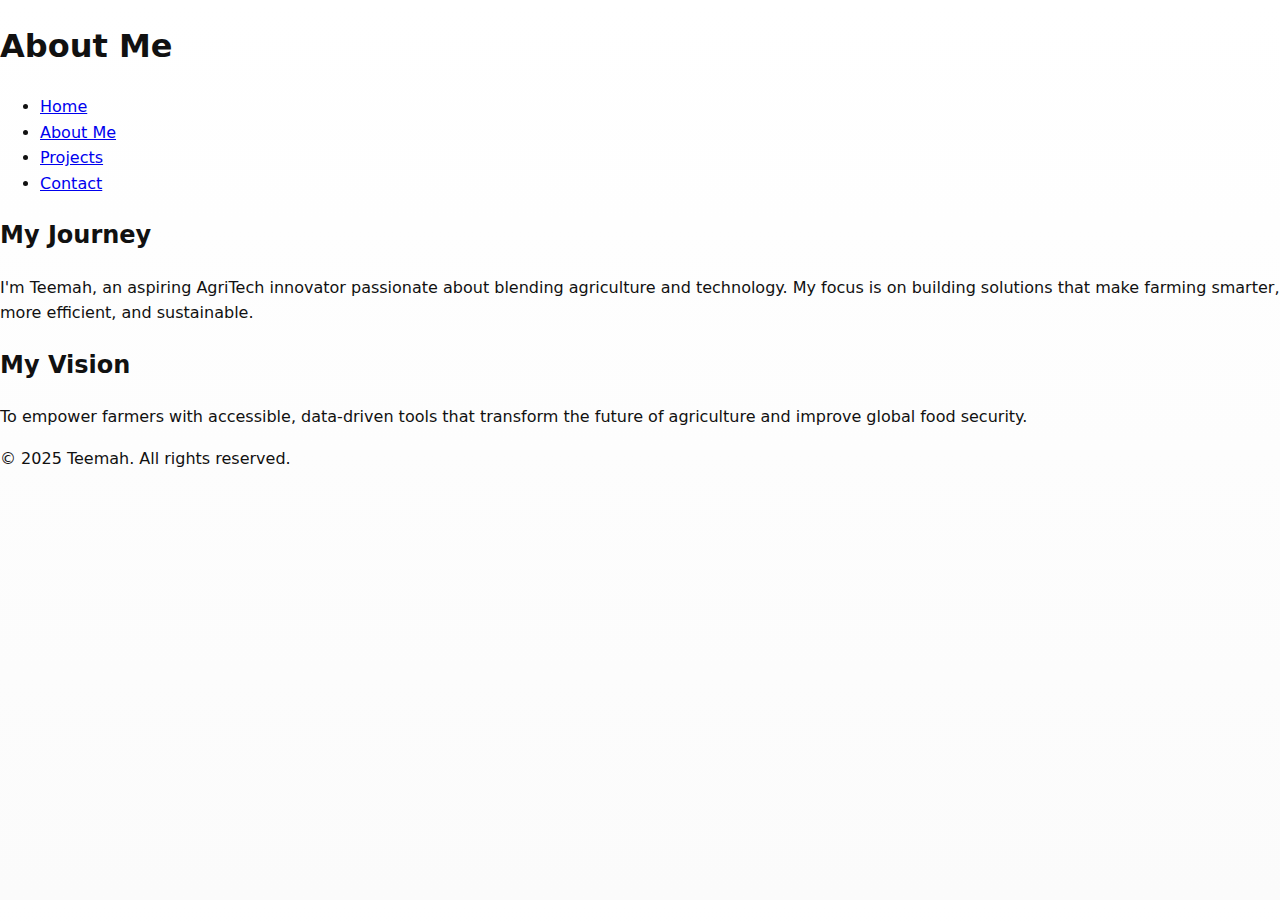
<file: about me.html>
<!DOCTYPE html>
<html lang="en">
<head>
    <meta charset="UTF-8">
    <meta name="viewport" content="width=device-width, initial-scale=1.0">
    <meta name="description" content="Learn more about Teemah, her journey in AgriTech and passion for digital innovation.">
    <title>Teemah | About</title>
</head><link rel="stylesheet" href="style.css">

<body>
    <header>
        <h1>About Me</h1>
        <nav>
            <ul>
                <li><a href="index.html">Home</a></li>
                <li><a href="about.html">About Me</a></li>
                <li><a href="projects.html">Projects</a></li>
                <li><a href="contact.html">Contact</a></li>
            </ul>
        </nav>
    </header>

    <main>
        <section aria-labelledby="story-heading">
            <h2 id="story-heading">My Journey</h2>
            <p>
                I'm Teemah, an aspiring AgriTech innovator passionate about blending 
                agriculture and technology. My focus is on building solutions that 
                make farming smarter, more efficient, and sustainable.
            </p>
        </section>

        <section aria-labelledby="vision-heading">
            <h2 id="vision-heading">My Vision</h2>
            <p>
                To empower farmers with accessible, data-driven tools that transform 
                the future of agriculture and improve global food security.
            </p>
        </section>
    </main>

    <footer>
        <p>&copy; 2025 Teemah. All rights reserved.</p>
    </footer>
</body>
</html>
</file>
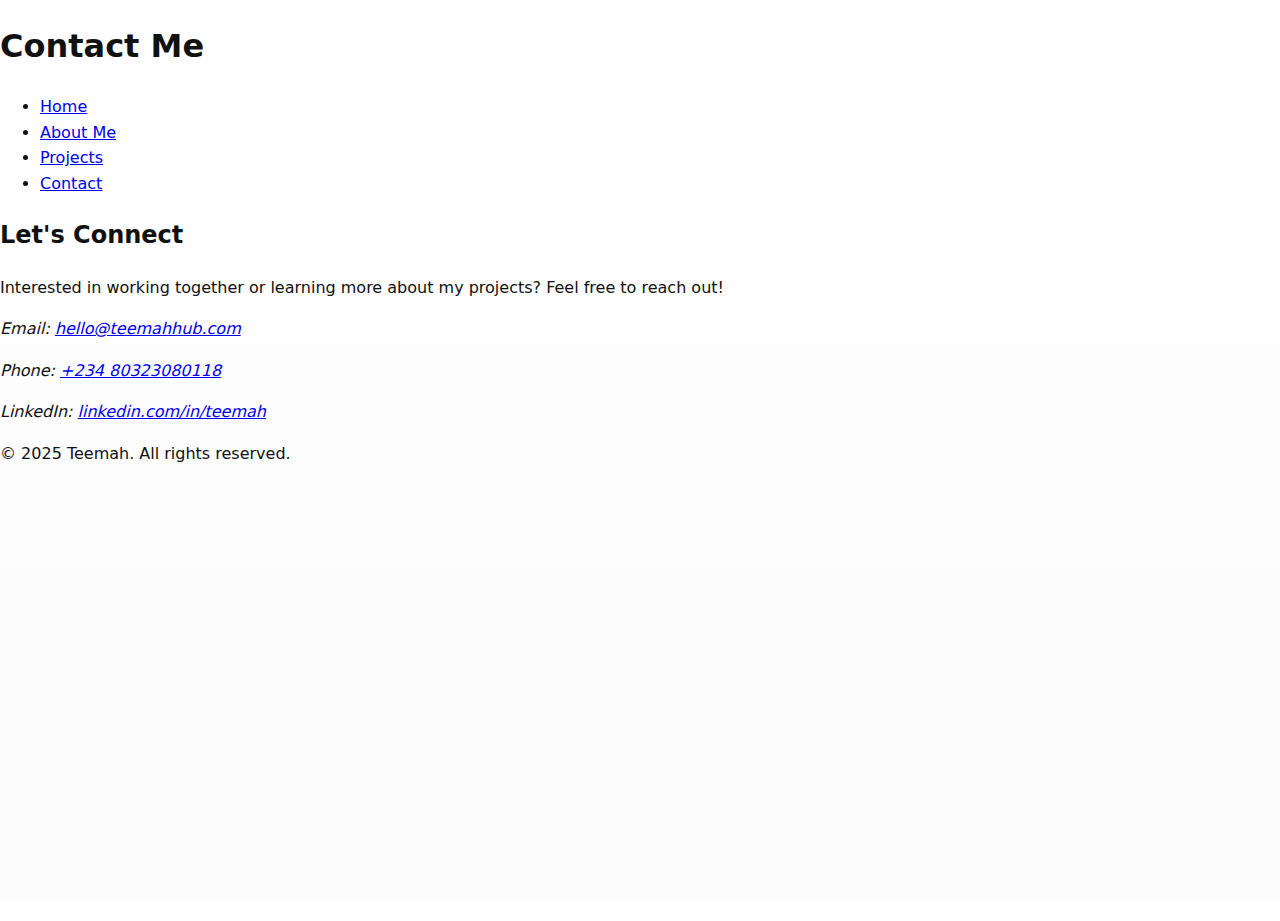
<file: contact.html>
<!DOCTYPE html>
<html lang="en">
<head><link rel="stylesheet" href="style.css">

    <meta charset="UTF-8">
    <meta name="viewport" content="width=device-width, initial-scale=1.0">
    <meta name="description" content="Get in touch with Teemah for collaborations or project discussions.">
    <title>Teemah | Contact</title>
</head><link rel="stylesheet" href="style.css">

<body>
    <header>
        <h1>Contact Me</h1>
        <nav>
            <ul>
                <li><a href="index.html">Home</a></li>
                <li><a href="about.html">About Me</a></li>
                <li><a href="projects.html">Projects</a></li>
                <li><a href="contact.html">Contact</a></li>
            </ul>
        </nav>
    </header>

    <main>
        <section aria-labelledby="reachout-heading">
            <h2 id="reachout-heading">Let's Connect</h2>
            <p>Interested in working together or learning more about my projects? Feel free to reach out!</p>
            <address>
                <p>Email: <a href="mailto:hello@teemahhub.com">hello@teemahhub.com</a></p>
                <p>Phone: <a href="tel:+2348032308018">+234 80323080118</a></p>
                <p>LinkedIn: <a href="https://www.linkedin.com/in/teemah" target="_blank" rel="noopener">linkedin.com/in/teemah</a></p>
            </address>
        </section>
    </main>

    <footer>
        <p>&copy; 2025 Teemah. All rights reserved.</p>
    </footer>
</body>
</html>
</file>
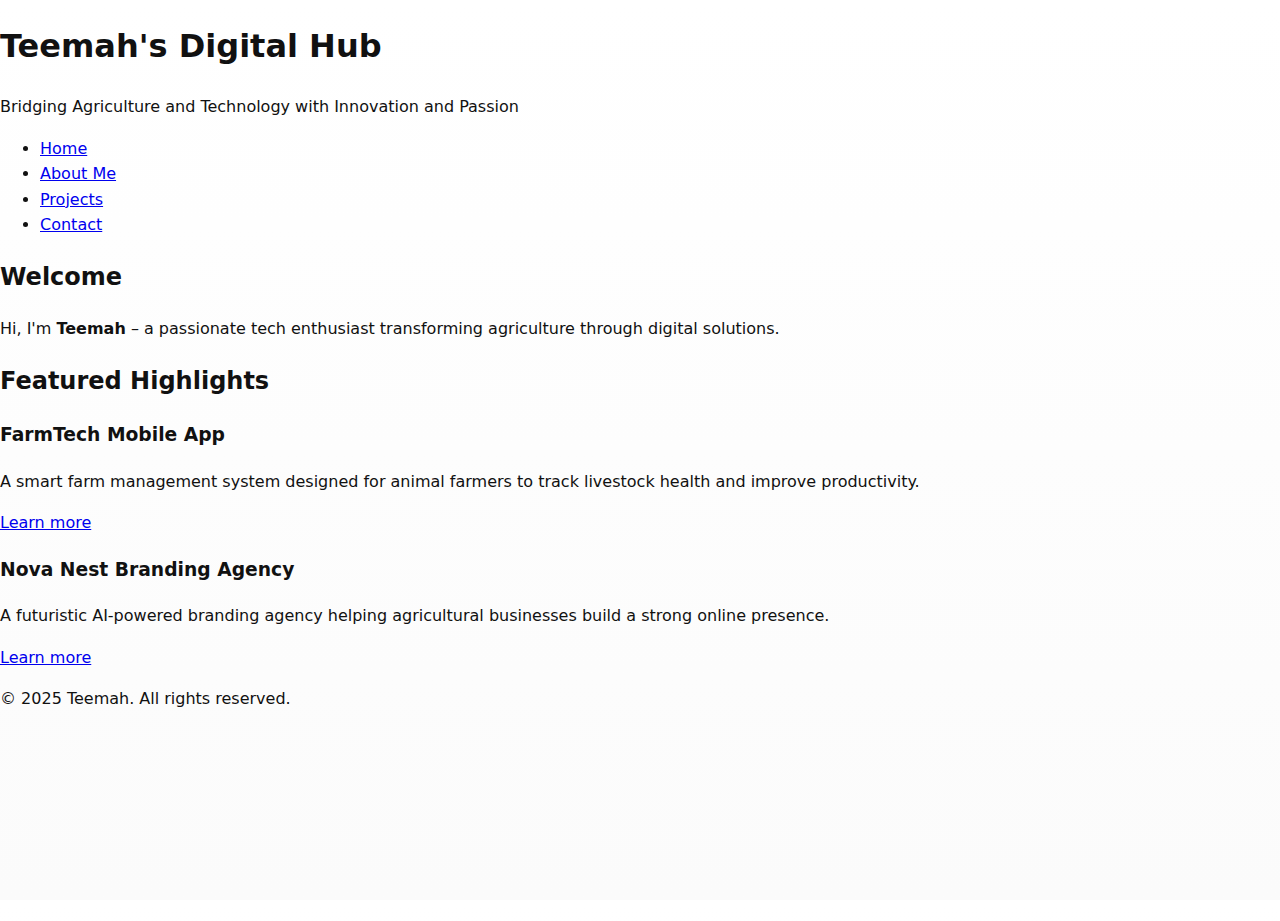
<file: index tee.html>
<!DOCTYPE html>
<html lang="en">
<head><link rel="stylesheet" href="style.css">

    <meta charset="UTF-8">
    <meta name="viewport" content="width=device-width, initial-scale=1.0">
    <meta name="description" content="Teemah's official portfolio showcasing innovation in agriculture and technology.">
    <title>Teemah | Home</title>
</head><link rel="stylesheet" href="style.css">

<body>
    <header role="banner">
        <h1>Teemah's Digital Hub</h1>
        <p>Bridging Agriculture and Technology with Innovation and Passion</p>
        <nav aria-label="Main navigation">
            <ul>
                <li><a href="index.html">Home</a></li>
                <li><a href="about.html">About Me</a></li>
                <li><a href="projects.html">Projects</a></li>
                <li><a href="contact.html">Contact</a></li>
            </ul>
        </nav>
    </header><link rel="stylesheet" href="style.css">


    <main>
        <section aria-labelledby="welcome-heading">
            <h2 id="welcome-heading">Welcome</h2>
            <p>
                Hi, I'm <strong>Teemah</strong> – a passionate tech enthusiast transforming agriculture through digital solutions.
            </p>
        </section>

        <section aria-labelledby="featured-heading">
            <h2 id="featured-heading">Featured Highlights</h2>
            <article>
                <h3>FarmTech Mobile App</h3>
                <p>A smart farm management system designed for animal farmers to track livestock health and improve productivity.</p>
                <a href="projects.html#farmtech">Learn more</a>
            </article>
            <article>
                <h3>Nova Nest Branding Agency</h3>
                <p>A futuristic AI-powered branding agency helping agricultural businesses build a strong online presence.</p>
                <a href="projects.html#nova-nest">Learn more</a>
            </article>
        </section>
    </main>

    <footer role="contentinfo">
        <p>&copy; 2025 Teemah. All rights reserved.</p>
    </footer>
</body>
</html>
</file>
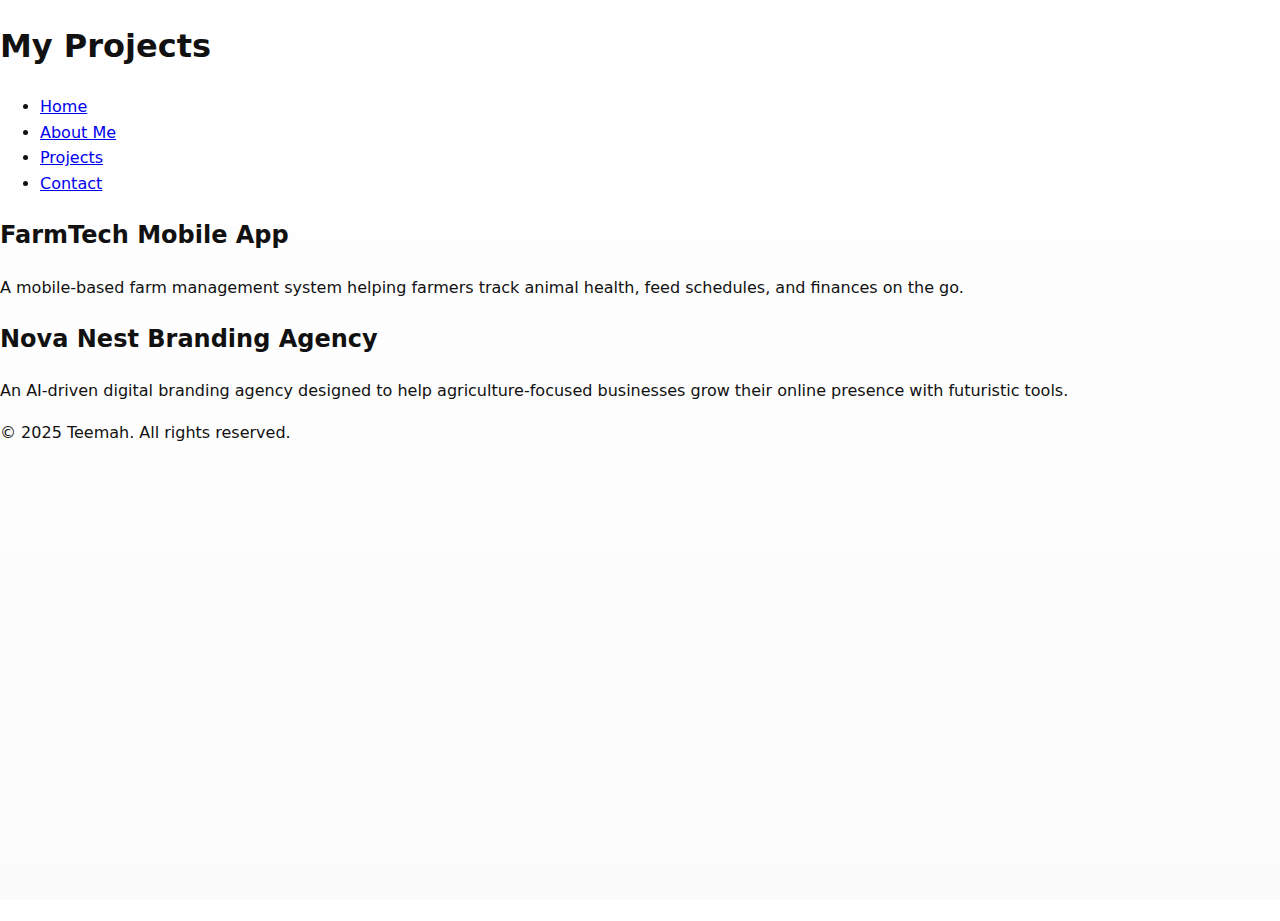
<file: project.html>
<!DOCTYPE html>
<html lang="en">
<head><link rel="stylesheet" href="style.css">

    <meta charset="UTF-8">
    <meta name="viewport" content="width=device-width, initial-scale=1.0">
    <meta name="description" content="Explore Teemah's latest AgriTech projects and innovations.">
    <title>Teemah | Projects</title>
</head>
<body>
    <header>
        <h1>My Projects</h1>
        <nav>
            <ul>
                <li><a href="index.html">Home</a></li>
                <li><a href="about.html">About Me</a></li>
                <li><a href="projects.html">Projects</a></li>
                <li><a href="contact.html">Contact</a></li>
            </ul>
        </nav>
    </header>

    <main>
        <section id="farmtech">
            <h2>FarmTech Mobile App</h2>
            <p>A mobile-based farm management system helping farmers track animal health, feed schedules, and finances on the go.</p>
        </section>

        <section id="nova-nest">
            <h2>Nova Nest Branding Agency</h2>
            <p>An AI-driven digital branding agency designed to help agriculture-focused businesses grow their online presence with futuristic tools.</p>
        </section>
    </main>

    <footer>
        <p>&copy; 2025 Teemah. All rights reserved.</p>
    </footer>
</body>
</html>
</file>
<file: style.css>
/* Basic reset & variables */
:root{
  --max-width:1100px;
  --accent:#7f5a83;
  --muted:#6b6b6b;
  --bg:#fff;
  --radius:10px;
  --gap:1.2rem;
  --container-padding:1rem;
  --font-sans: system-ui, -apple-system, "Segoe UI", Roboto, "Helvetica Neue", Arial;
}

*{box-sizing:border-box}
html,body{height:100%}
body{
  font-family:var(--font-sans);
  margin:0;
  line-height:1.6;
  color:#111;
  background:linear-gradient(180deg,#fff,#fbfbfb);
  -webkit-font-smoothing:antialiased;
}

/* container */
.container{
  width:100%;
  max-width:var(--max-width);
  margin:0 auto;
  padding:0 var(--container-padding);
}

/* header */
.site-header{
  background:#fff;
  border-bottom:1px solid #eee;
  position:sticky; top:0; z-index:50;
}
.header-inner{display:flex;align-items:center;justify-content:space-between;padding:0.75rem 0}
.logo{font-weight:700;color:var(--accent);text-decoration:none;font-size:1.2rem}

/* nav */
.primary-nav ul{display:flex;gap:1rem;list-style:none;margin:0;padding:0}
.primary-nav a{color:#111;text-decoration:none;padding:0.4rem 0.6rem;border-radius:6px}
.primary-nav a.active, .primary-nav a:hover{background:#f5f3f7;color:var(--accent)}

.nav-toggle{display:none;background:none;border:0;padding:0.4rem;border-radius:6px}
.hamburger{display:block;width:22px;height:2px;background:#111;position:relative}
.hamburger::after,.hamburger::before{content:"";position:absolute;left:0;width:100%;height:2px;background:#111;transition:transform .2s}
.hamburger::before{top:-6px} .hamburger::after{top:6px}

/* hero */
.hero{padding:2.5rem 0}
.hero-inner{display:flex;gap:2rem;align-items:center}
.hero-text{flex:1}
.hero-text h1{font-size:1.8rem;margin:0 0 .6rem}
.hero-text p.lead{color:var(--muted)}
.hero-visual{flex:1;display:flex;justify-content:center}
.hero-visual img{max-width:100%;height:auto;border-radius:12px;object-fit:cover}

/* cards */
.cards{display:grid;grid-template-columns:repeat(auto-fit,minmax(220px,1fr));gap:1rem;margin-top:1rem}
.card{background:#fff;border-radius:10px;padding:0.6rem;box-shadow:0 4px 18px rgba(0,0,0,0.05)}
.card img{width:100%;height:140px;object-fit:cover;border-radius:8px}
.card h3{margin:0.5rem 0}

/* services grid */
.service-grid{display:grid;grid-template-columns:repeat(auto-fit,minmax(220px,1fr));gap:1rem}
.service{background:#fff;padding:1rem;border-radius:10px;box-shadow:0 6px 20px rgba(0,0,0,0.04)}

/* cta & buttons */
.cta{background:#f8f4fa;padding:1.2rem;margin:1.2rem 0;border-radius:10px;text-align:center}
.btn{display:inline-block;padding:0.6rem 1rem;background:var(--accent);color:#fff;border-radius:8px;text-decoration:none}
.card-btn{margin-top:.6rem;padding:.5rem .6rem;border:0;background:#eee;border-radius:8px;cursor:pointer}

/* footer */
.site-footer{padding:1rem 0;border-top:1px solid #eee;margin-top:2rem}
.footer-inner{display:flex;justify-content:space-between;align-items:center;gap:1rem}

/* responsive */
@media (max-width:900px){
  .hero-inner{flex-direction:column-reverse}
  .primary-nav{position:absolute;right:1rem;top:70px;background:#fff;padding:0.6rem;border-radius:8px;box-shadow:0 10px 30px rgba(0,0,0,0.06);display:none}
  .primary-nav.open{display:block}
  .nav-toggle{display:block}
}

/* forms */
.contact-form form{display:grid;gap:0.6rem;max-width:700px}
.contact-form input,.contact-form textarea{padding:.6rem;border-radius:8px;border:1px solid #ddd}
.form-actions{margin-top:.6rem}

/* accessibility helpers */
.sr-only{position:absolute;width:1px;height:1px;padding:0;margin:-1px;overflow:hidden;clip:rect(0,0,0,0);white-space:nowrap;border:0}
</file>
